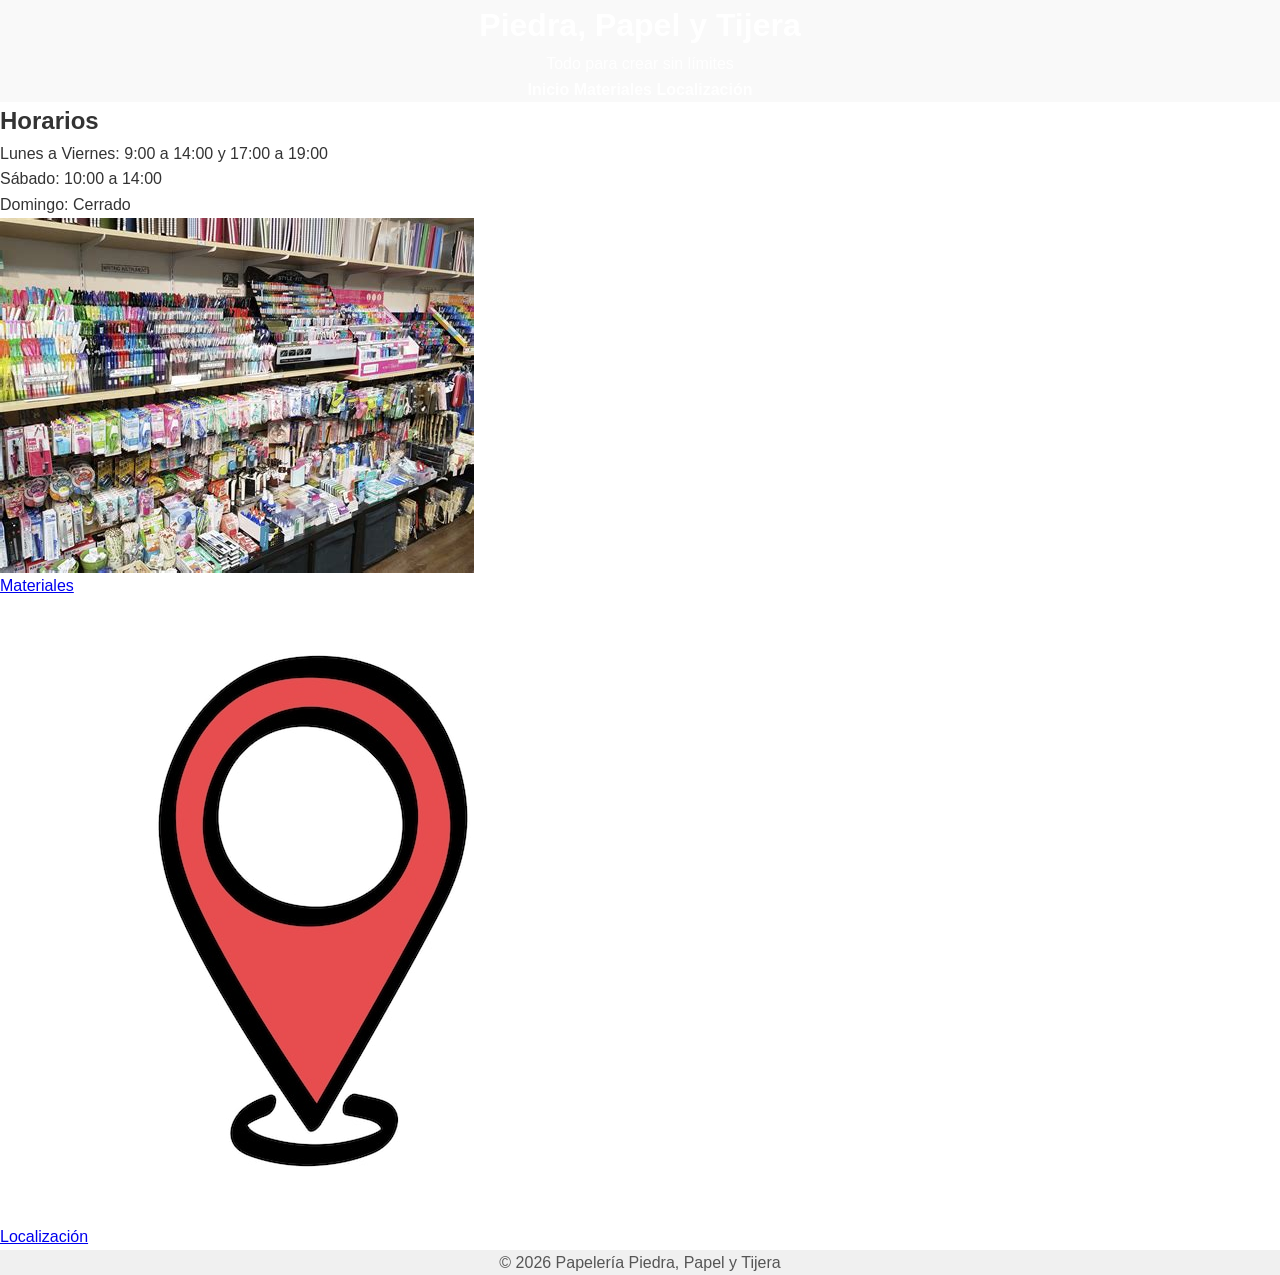
<file: index.html>
<!DOCTYPE html>
<html lang="es">
<head>
  <meta charset="UTF-8">
  <meta name="viewport" content="width=device-width, initial-scale=1.0">
  <title>Papelería Piedra, Papel y Tijera</title>
  <link rel="stylesheet" href="style.css">
</head>
<body>
  <header>
    <h1>Piedra, Papel y Tijera</h1>
    <p>Todo para crear sin límites</p>
    <nav>
      <a href="index.html">Inicio</a>
      <a href="materiales.html">Materiales</a>
      <a href="localizacion.html">Localización</a>
    </nav>
  </header>

  <main>
    <section>
      <h2>Horarios</h2>
      <ul>
        <li>Lunes a Viernes: 9:00 a 14:00 y 17:00 a 19:00</li>
        <li>Sábado: 10:00 a 14:00</li>
        <li>Domingo: Cerrado</li>
      </ul>
    </section>

    <section>
      <a href="materiales.html">
        <img src="imagenes/utensilios.png" alt="Materiales">
        <span>Materiales</span>
      </a>
    </section>

    <section>
      <a href="localizacion.html">
        <img src="imagenes/localizacion.png" alt="Localización">
        <span>Localización</span>
      </a>
    </section>
  </main>

  <footer>
    &copy; 2026 Papelería Piedra, Papel y Tijera
  </footer>
</body>
</html>
</file>
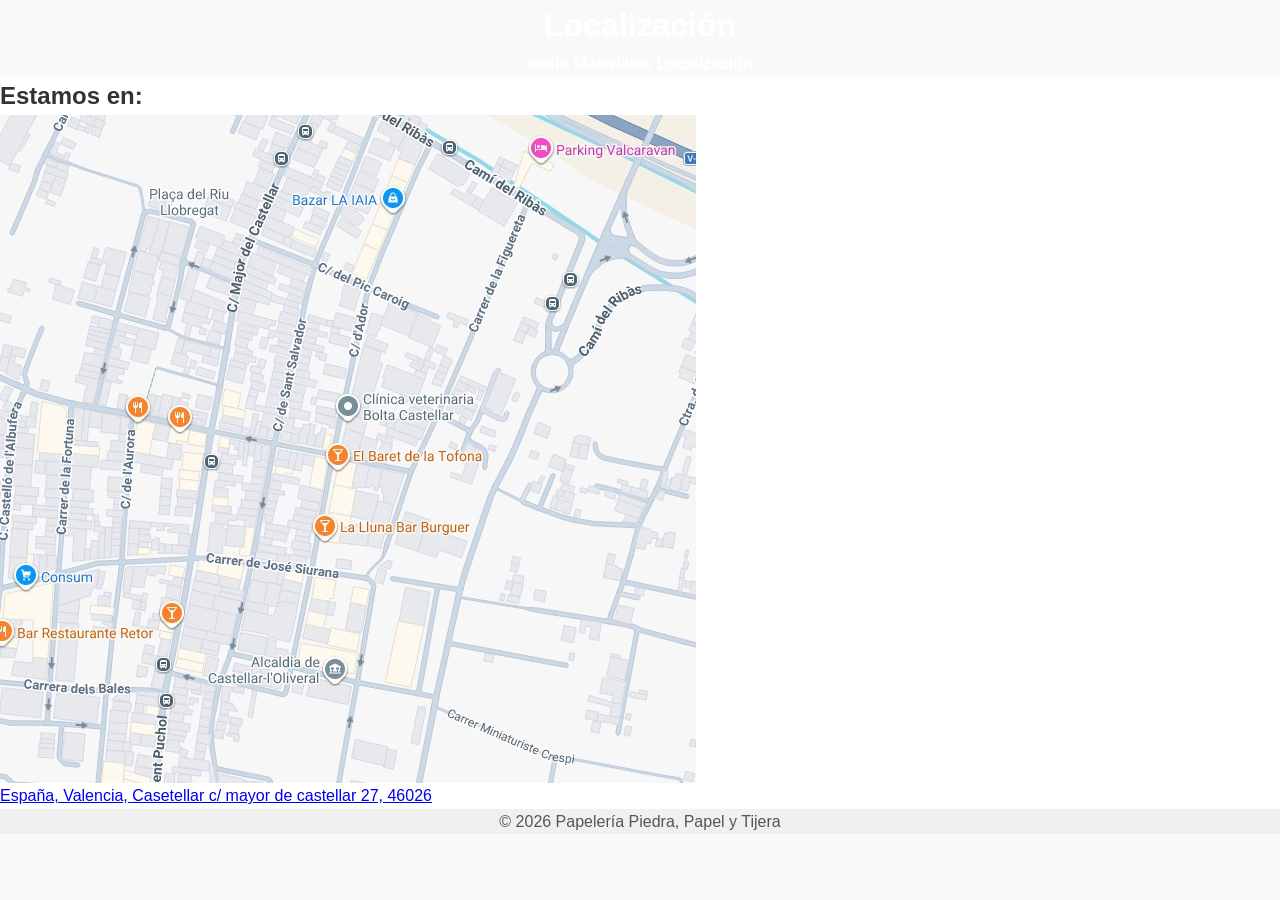
<file: localizacion.html>
<!DOCTYPE html>
<html lang="es">
<head>
  <meta charset="UTF-8">
  <meta name="viewport" content="width=device-width, initial-scale=1.0">
  <title>Localización - Papelería Piedra, Papel y Tijera</title>
  <link rel="stylesheet" href="style.css">
</head>
<body>
  <header>
    <h1>Localización</h1>
    <nav>
      <a href="index.html">Inicio</a>
      <a href="materiales.html">Materiales</a>
      <a href="localizacion.html">Localización</a>
    </nav>
  </header>

  <main>
    <section>
      <h2>Estamos en:</h2>
      <a href="https://www.google.es/maps/@39.4272546,-0.3621502,17z?entry=ttu&g_ep=EgoyMDI2MDUwNi4wIKXMDSoASAFQAw%3D%3D" target="_blank">
        <img src="imagenes/localizacion.jpg" alt="Localización en Valencia">
        <span>España, Valencia, Casetellar c/ mayor de castellar 27, 46026</span>
      </a>
    </section>
  </main>

  <footer>
    &copy; 2026 Papelería Piedra, Papel y Tijera
  </footer>
</body>
</html>
</file>
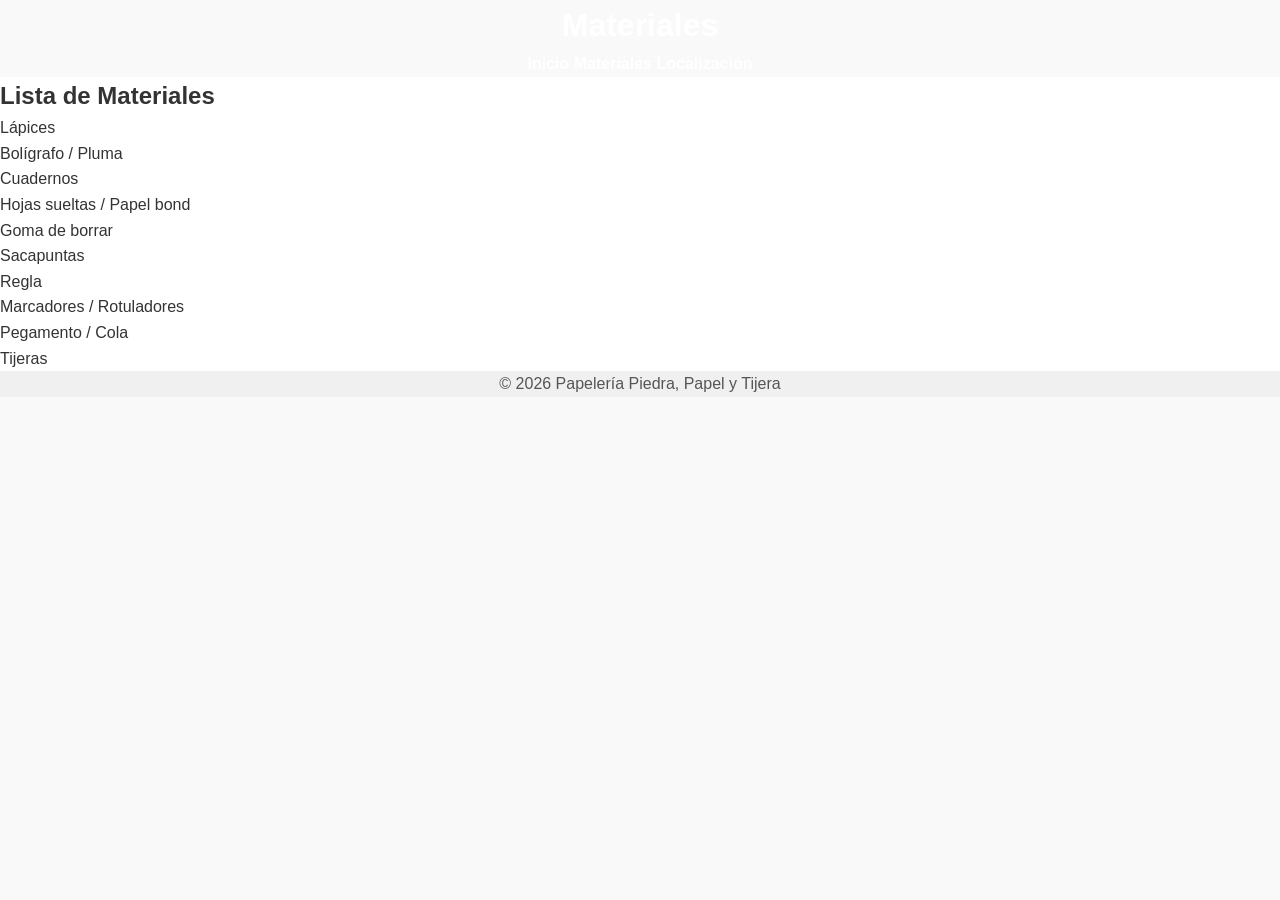
<file: materiales.html>
<!DOCTYPE html>
<html lang="es">
<head>
  <meta charset="UTF-8">
  <meta name="viewport" content="width=device-width, initial-scale=1.0">
  <title>Materiales - Papelería Piedra, Papel y Tijera</title>
  <link rel="stylesheet" href="style.css">
</head>
<body>
  <header>
    <h1>Materiales</h1>
    <nav>
      <a href="index.html">Inicio</a>
      <a href="materiales.html">Materiales</a>
      <a href="localizacion.html">Localización</a>
    </nav>
  </header>

  <main>
    <section>
      <h2>Lista de Materiales</h2>
      <ul>
        <li>Lápices</li>
        <li>Bolígrafo / Pluma</li>
        <li>Cuadernos</li>
        <li>Hojas sueltas / Papel bond</li>
        <li>Goma de borrar</li>
        <li>Sacapuntas</li>
        <li>Regla</li>
        <li>Marcadores / Rotuladores</li>
        <li>Pegamento / Cola</li>
        <li>Tijeras</li>
      </ul>
    </section>
  </main>

  <footer>
    &copy; 2026 Papelería Piedra, Papel y Tijera
  </footer>
</body>
</html>
</file>
<file: style.css>
/* Reset básico */
* {
  margin: 0;
  padding: 0;
  box-sizing: border-box;
  font-family: 'A', sans-serif;
}

/* Body */
body {
  background-color: #f9f9f9;
  color: #333;
  line-height: 1.6;
}

/* Cabecera y navegación */
header {
  background-color: #0077 cc;
  color: white;
  padding: 1 rem 0;
  text-align: center;
}

nav a {
  color: white;
  text-decoration: none;
  margin: 0 1 rem;
  font-weight: bold;
}

nav a:hover {
  text-decoration: underline;
}

/* Main */
main {
  max-width: 1000 px;
  margin: 2 rem auto;
  padding: 1 rem;
  background-color: white;
  border-radius: 8 px;
  box-shadow: 0 4 px 8 px rgba(0,0,0,0.1);
}

/* Secciones */
section {
  margin-bottom: 2 rem;
}

section h1, section h2, section h3 {
  margin-bottom: 1 rem;
  color: #0077 cc;
}

/* Lista de materiales y horarios */
ul {
  list-style-type: square;
  margin-left: 1.5 rem;
}

/* Imágenes con estilo */
img {
  max-width: 100%;
  height: auto;
  display: block;
  margin: 0.5 rem 0;
  border-radius: 5 px;
}

/* Enlaces con imágenes */
a img + br + span {
  display: block;
  text-align: center;
  margin-top: 0.5 rem;
  font-weight: bold;
  color: #0077 cc;
}

/* Footer */
footer {
  text-align: center;
  padding: 1 rem 0;
  background-color: #f0f0f0;
  color: #555;
  margin-top: 2 rem;
}

/* Responsive */
@media (max-width: 600 px) {
  main {
    margin: 1 rem;
    padding: 1 rem;
  }

  nav a {
    display: block;
    margin: 0.5 rem 0;
  }
}
</file>
